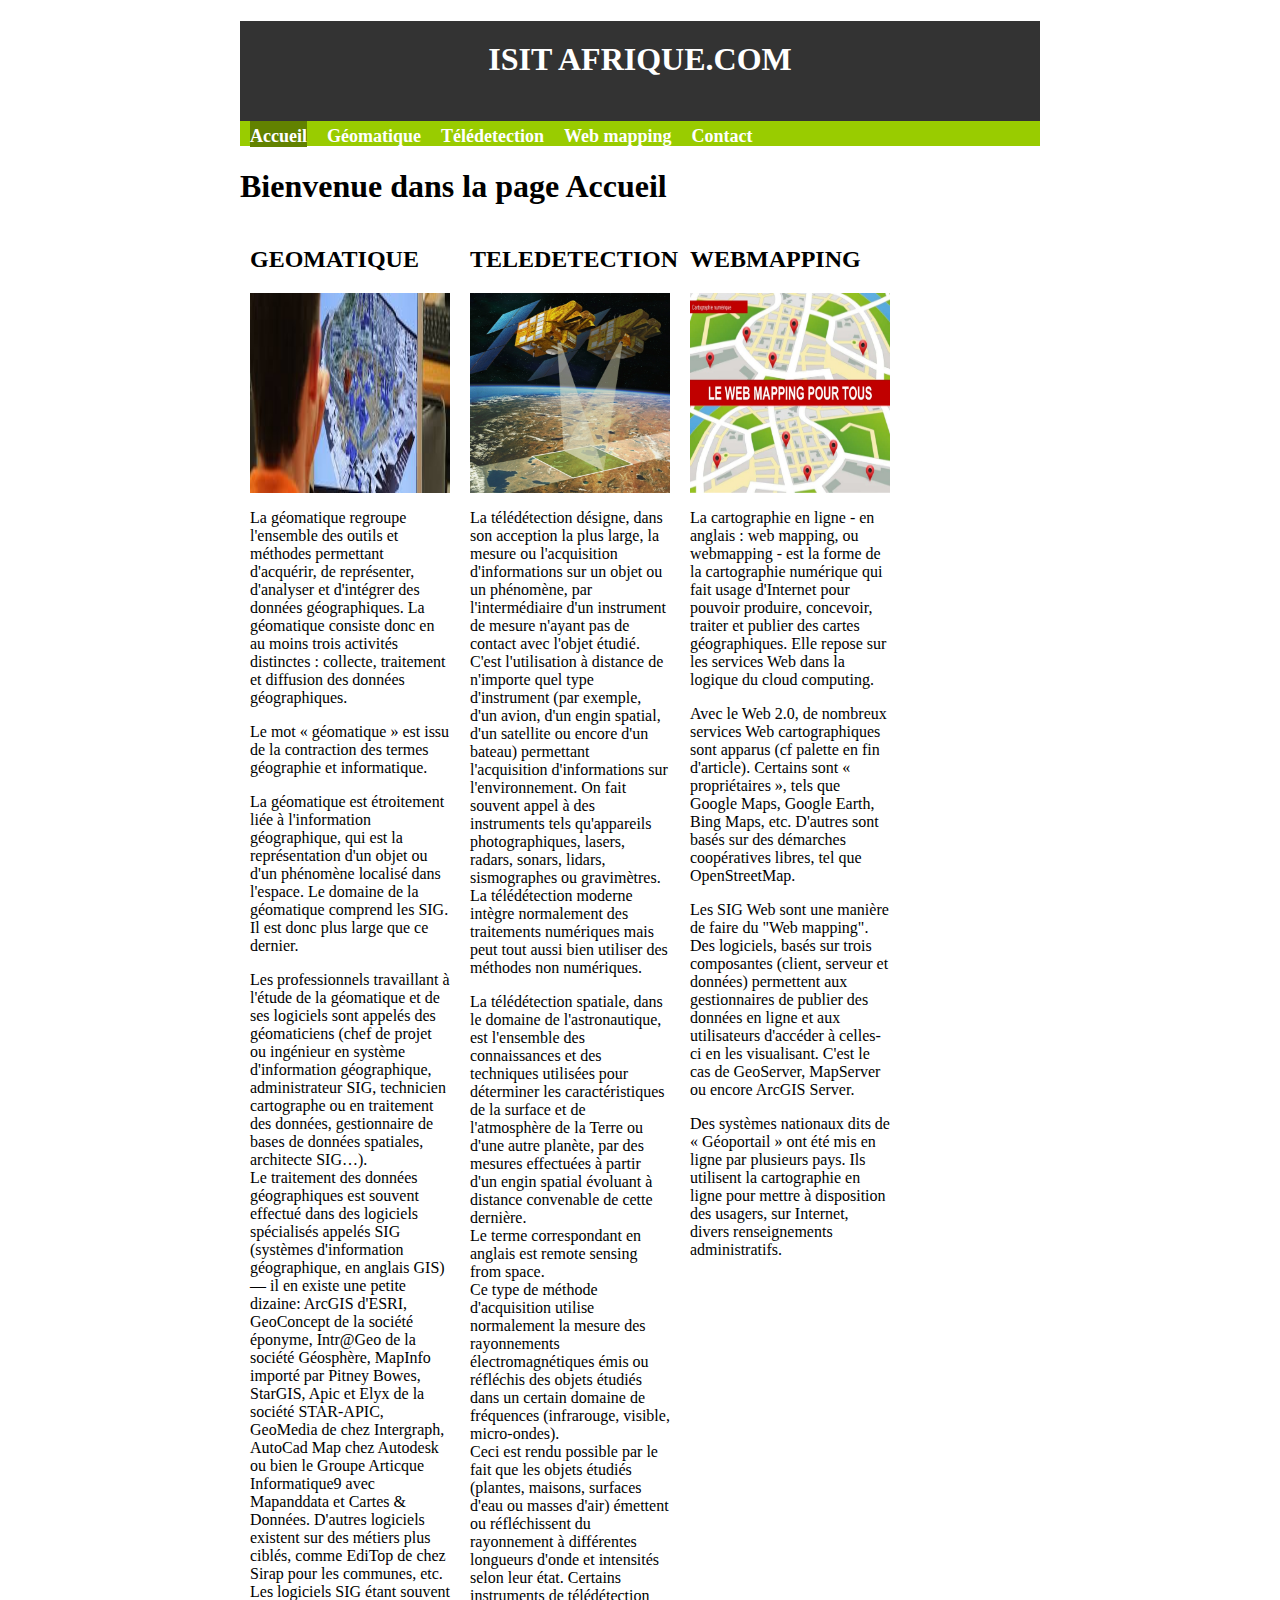
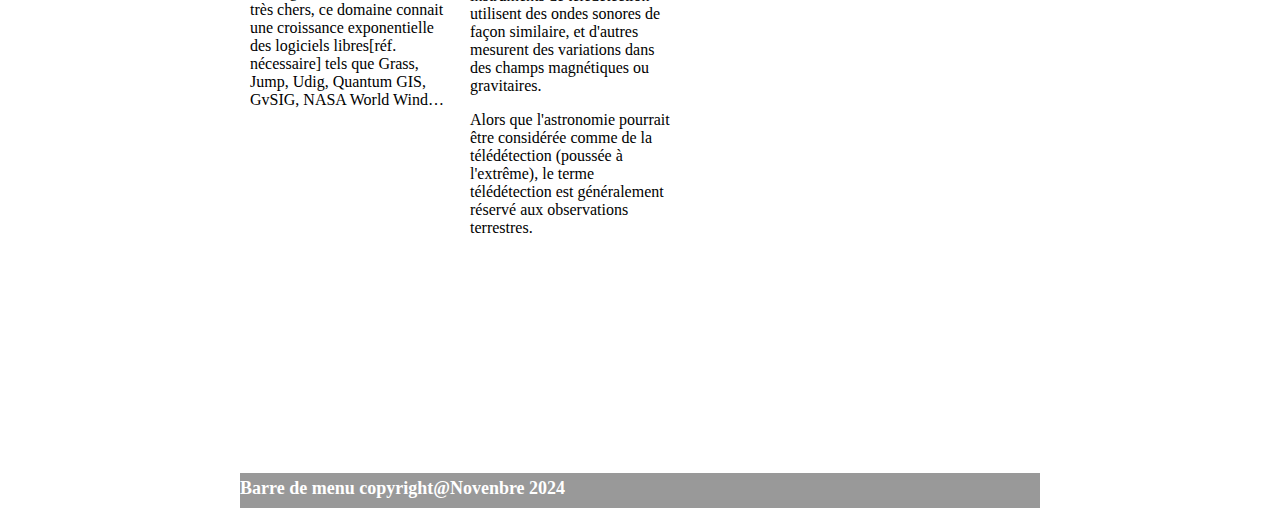
<file: Monsite/index.html>
<!DOCTYPE html PUBLIC "-//W3C//DTD XHTML 1.0 Transitional//EN" "http://www.w3.org/TR/xhtml1/DTD/xhtml1-transitional.dtd">
<html xmlns="http://www.w3.org/1999/xhtml">
<head>
<meta http-equiv="Content-Type" content="text/html; charset=utf-8" />
<title>Création barre de menu</title>
<link href="../style/Style.css" rel="stylesheet" type="text/css" />
</head>

<body>
<div id="Page">
  <div id="logo">
    <h1 align="center">ISIT AFRIQUE.COM</h1>
  </div>
  <div id="menu">
    <ul>
      <li class="active"><a href="index.html">Accueil</a></li>
      <li><a href="géomatique">Géomatique</a></li>
      <li><a href="télédetection.html">Télédetection</a></li>
      <li><a href="webmapping.html">Web mapping</a></li>
      <li><a href="contact.html">Contact</a></li>
    </ul>
  </div>
  <div id="Contenu">
    <h1>Bienvenue dans la page Accueil</h1>
    <div class="bloc">
      <h2>GEOMATIQUE</h2>
      <p><img src="../image/geomatique.jpg" alt="Geomatique" width="200" height="200" /></p>
      <p>La géomatique regroupe l'ensemble des outils et méthodes permettant d'acquérir, de représenter, d'analyser et d'intégrer des données géographiques. La géomatique consiste donc en au moins trois activités distinctes : collecte, traitement et diffusion des données géographiques.</p>
      <p>Le mot « géomatique » est issu de la contraction des termes géographie et informatique.</p>
      <p>La géomatique est étroitement liée à l'information géographique, qui est la représentation d'un objet ou d'un phénomène localisé dans l'espace. Le domaine de la géomatique comprend les SIG. Il est donc plus large que ce dernier.</p>
      <p>Les professionnels travaillant à l'étude de la géomatique et de ses logiciels sont appelés des géomaticiens (chef de projet ou ingénieur en système d'information géographique, administrateur SIG, technicien cartographe ou en traitement des données, gestionnaire de bases de données spatiales, architecte SIG…).<br />
        Le traitement des données géographiques est souvent effectué dans des logiciels spécialisés appelés SIG (systèmes d'information géographique, en anglais GIS) — il en existe une petite dizaine: ArcGIS d'ESRI, GeoConcept de la société éponyme, Intr@Geo de la société Géosphère, MapInfo importé par Pitney Bowes, StarGIS, Apic et Elyx de la société STAR-APIC, <br />
        GeoMedia de chez Intergraph, AutoCad Map chez Autodesk ou bien le Groupe Articque Informatique9 avec Mapanddata et Cartes &amp; Données. D'autres logiciels existent sur des métiers plus ciblés, comme EdiTop de chez Sirap pour les communes, etc. Les logiciels SIG étant souvent très chers, ce domaine connait une croissance exponentielle des logiciels libres[réf. nécessaire] tels que Grass, Jump, Udig, Quantum GIS, GvSIG, NASA World Wind…</p>
      <p>&nbsp;</p>
    </div>
    
    <div class="bloc">
      <h2>TELEDETECTION</h2>
      <p><img src="../image/image_5.jpeg" alt="teledetection" width="200" height="200" /></p>
      <p>La télédétection désigne, dans son acception la plus large, la mesure ou l'acquisition d'informations sur un objet ou un phénomène, par l'intermédiaire d'un instrument de mesure n'ayant pas de contact avec l'objet étudié. <br />
        C'est l'utilisation à distance de n'importe quel type d'instrument (par exemple, d'un avion, d'un engin spatial, d'un satellite ou encore d'un bateau) permettant l'acquisition d'informations sur l'environnement. On fait souvent appel à des instruments tels qu'appareils photographiques, lasers, radars, sonars, lidars, sismographes ou gravimètres. <br />
      La télédétection moderne intègre normalement des traitements numériques mais peut tout aussi bien utiliser des méthodes non numériques.</p>
      <p>La télédétection spatiale, dans le domaine de l'astronautique, est l'ensemble des connaissances et des techniques utilisées pour déterminer les caractéristiques de la surface et de l'atmosphère de la Terre ou d'une autre planète, par des mesures effectuées à partir d'un engin spatial évoluant à distance convenable de cette dernière. <br />
        Le terme correspondant en anglais est remote sensing from space.<br />
        Ce type de méthode d'acquisition utilise normalement la mesure des rayonnements électromagnétiques émis ou réfléchis des objets étudiés dans un certain domaine de fréquences (infrarouge, visible, micro-ondes). <br />
        Ceci est rendu possible par le fait que les objets étudiés (plantes, maisons, surfaces d'eau ou masses d'air) émettent ou réfléchissent du rayonnement à différentes longueurs d'onde et intensités selon leur état. Certains instruments de télédétection utilisent des ondes sonores de façon similaire, et d'autres mesurent des variations dans des champs magnétiques ou gravitaires.</p>
      <p>Alors que l'astronomie pourrait être considérée comme de la télédétection (poussée à l'extrême), le terme télédétection est généralement réservé aux observations terrestres.</p>
    </div>
    
    
    
    
    
    <div class="bloc">
      <h2>WEBMAPPING</h2>
      <p><img src="../image/le-web-mapping-pour-tous.jpg" alt="wEB MAPPING" width="200" height="200" /></p>
      <p>La cartographie en ligne - en anglais : web mapping, ou webmapping - est la forme de la cartographie numérique qui fait usage d'Internet pour pouvoir produire, concevoir, traiter et publier des cartes géographiques. Elle repose sur les services Web dans la logique du cloud computing.</p>
      <p>Avec le Web 2.0, de nombreux services Web cartographiques sont apparus (cf palette en fin d'article). Certains sont « propriétaires », tels que Google Maps, Google Earth, Bing Maps, etc. D'autres sont basés sur des démarches coopératives libres, tel que OpenStreetMap.</p>
      <p>Les SIG Web sont une manière de faire du &quot;Web mapping&quot;. Des logiciels, basés sur trois composantes (client, serveur et données) permettent aux gestionnaires de publier des données en ligne et aux utilisateurs d'accéder à celles-ci en les visualisant. C'est le cas de GeoServer, MapServer ou encore ArcGIS Server.</p>
      <p>Des systèmes nationaux dits de « Géoportail » ont été mis en ligne par plusieurs pays. Ils utilisent la cartographie en ligne pour mettre à disposition des usagers, sur Internet, divers renseignements administratifs.</p>
    </div>
    
    <div class="clear"></div>
    <p>&nbsp;</p>
    <p>&nbsp;</p>
    <p>&nbsp;</p>
    <p>&nbsp;</p>
    <p>&nbsp;</p>
    <p>&nbsp;</p>
  </div>
  <div id="Pied">Barre de menu copyright@Novenbre 2024</div>
</div>
</body>
</html>
</file>
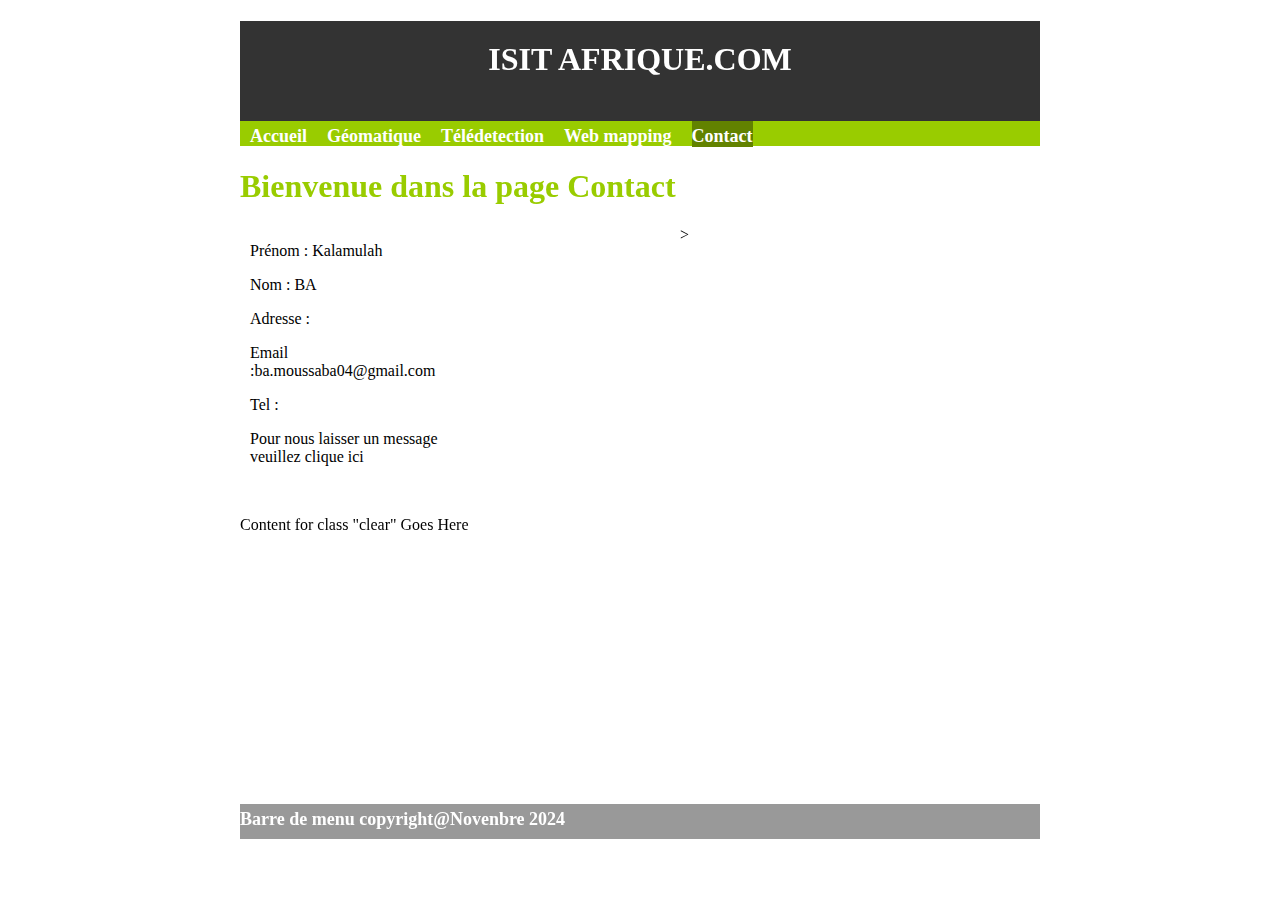
<file: Monsite/contact.html>
<!DOCTYPE html PUBLIC "-//W3C//DTD XHTML 1.0 Transitional//EN" "http://www.w3.org/TR/xhtml1/DTD/xhtml1-transitional.dtd">
<html xmlns="http://www.w3.org/1999/xhtml">
<head>
<meta http-equiv="Content-Type" content="text/html; charset=utf-8" />
<title>Création barre de menu</title>
<link href="../style/Style.css" rel="stylesheet" type="text/css" />
<style type="text/css">
<!--
.style1 {
	color: #99CC00
}
-->
</style>
</head>

<body>
<div id="Page">
  <div id="logo">
    <h1 align="center" class="active">ISIT AFRIQUE.COM</h1>
  </div>
  <div id="menu">
    <ul>
      <li><a href="index.html">Accueil</a></li>
      <li><a href="géomatique">Géomatique</a></li>
      <li><a href="télédetection.html">Télédetection</a></li>
      <li><a href="webmapping.html">Web mapping</a></li>
      <li class="active"><a href="contact.html">Contact</a></li>
    </ul>
  </div>
  <div id="Contenu">
    <h1 class="style1">Bienvenue dans la page Contact</h1>
    <div class="bloc">
      <p>Prénom : Kalamulah</p>
      <p>Nom : BA</p>
      <p>Adresse : </p>
      <p>Email :ba.moussaba04@gmail.com</p>
      <p>Tel :</p>
      <p>Pour nous laisser un message veuillez clique ici</p>
      <p>&nbsp;</p>
    </div>
    <div class="bloc"><iframe src="https://www.google.com/maps/embed?pb=!1m18!1m12!1m3!1d3859.074938366407!2d-17.475338026222524!3d14.708354085790889!2m3!1f0!2f0!3f0!3m2!1i1024!2i768!4f13.1!3m3!1m2!1s0xec17390b068cb09%3A0x4d0decd2be6f0fd9!2sISIT%20Afrique!5e0!3m2!1sfr!2ssn!4v1733400037871!5m2!1sfr!2ssn" width="600" height="450" style="border:0;" allowfullscreen="" loading="lazy" referrerpolicy="no-referrer-when-downgrade"></iframe></div>
    <P>></p
    ><div class="clear">Content for  class "clear" Goes Here</div>
    <p class="style1">&nbsp;</p>
    <div class="clear"></div>
    <p>&nbsp;</p>
    <p>&nbsp;</p>
    <p>&nbsp;</p>
    <p>&nbsp;</p>
    <p>&nbsp;</p>
    <p>&nbsp;</p>
  </div>
  <div id="Pied">Barre de menu copyright@Novenbre 2024</div>
</div>
</body>
</html>
</file>
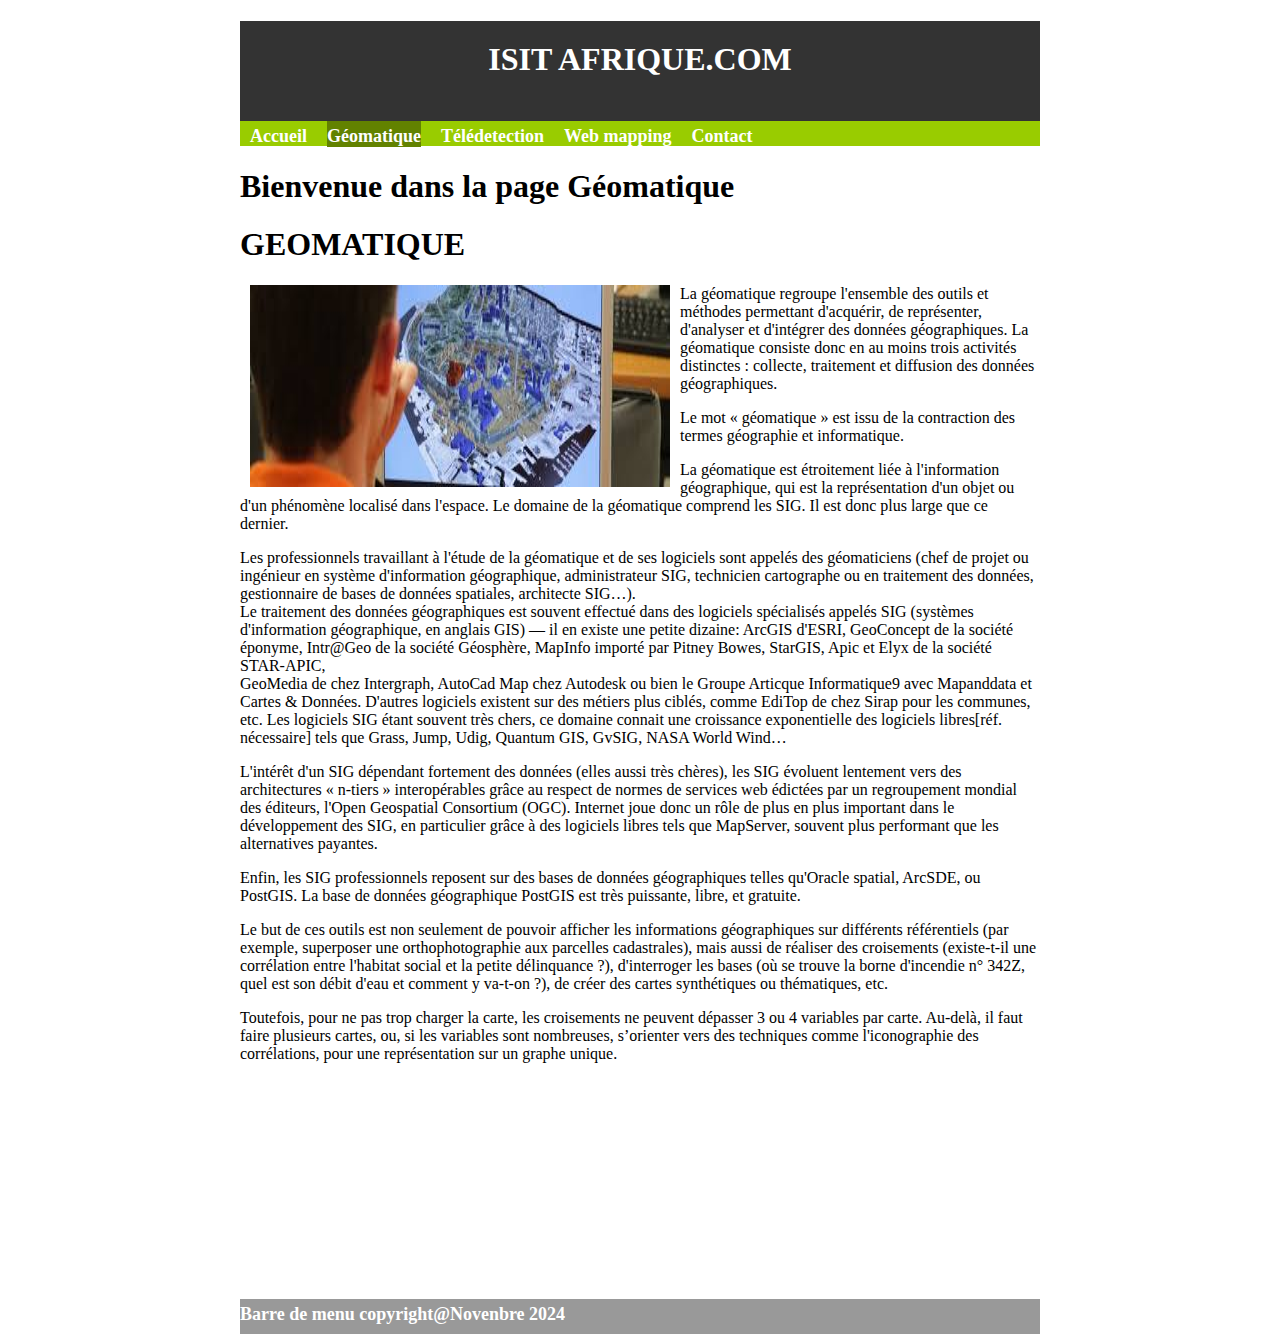
<file: Monsite/geomatique.html>
<!DOCTYPE html PUBLIC "-//W3C//DTD XHTML 1.0 Transitional//EN" "http://www.w3.org/TR/xhtml1/DTD/xhtml1-transitional.dtd">
<html xmlns="http://www.w3.org/1999/xhtml">
<head>
<meta http-equiv="Content-Type" content="text/html; charset=utf-8" />
<title>Création barre de menu</title>
<link href="../style/Style.css" rel="stylesheet" type="text/css" />
</head>

<body>
<div id="Page">
  <div id="logo">
    <h1 align="center">ISIT AFRIQUE.COM</h1>
  </div>
  <div id="menu">
    <ul>
      <li><a href="index.html">Accueil</a></li>
      <li class="active"><a href="géomatique">Géomatique</a></li>
      <li><a href="télédetection.html">Télédetection</a></li>
      <li><a href="webmapping.html">Web mapping</a></li>
      <li><a href="contact.html">Contact</a></li>
    </ul>
  </div>
  <div id="Contenu">
    <h1>Bienvenue dans la page Géomatique</h1>
    <h1>GEOMATIQUE</h1>
    <p><img src="../image/geomatique.jpg" alt="geomatique" width="420" height="120" class="img-left" />La géomatique regroupe l'ensemble des outils et méthodes permettant d'acquérir, de représenter, d'analyser et d'intégrer des données géographiques. La géomatique consiste donc en au moins trois activités distinctes : collecte, traitement et diffusion des données géographiques.</p>
    <p>Le mot « géomatique » est issu de la contraction des termes géographie et informatique.</p>
    <p>La géomatique est étroitement liée à l'information géographique, qui est la représentation d'un objet ou d'un phénomène localisé dans l'espace. Le domaine de la géomatique comprend les SIG. Il est donc plus large que ce dernier.</p>
    <p>Les professionnels travaillant à l'étude de la géomatique et de ses logiciels sont appelés des géomaticiens (chef de projet ou ingénieur en système d'information géographique, administrateur SIG, technicien cartographe ou en traitement des données, gestionnaire de bases de données spatiales, architecte SIG…).<br />
      Le traitement des données géographiques est souvent effectué dans des logiciels spécialisés appelés SIG (systèmes d'information géographique, en anglais GIS) — il en existe une petite dizaine: ArcGIS d'ESRI, GeoConcept de la société éponyme, Intr@Geo de la société Géosphère, MapInfo importé par Pitney Bowes, StarGIS, Apic et Elyx de la société STAR-APIC, <br />
      GeoMedia de chez Intergraph, AutoCad Map chez Autodesk ou bien le Groupe Articque Informatique9 avec Mapanddata et Cartes &amp; Données. D'autres logiciels existent sur des métiers plus ciblés, comme EdiTop de chez Sirap pour les communes, etc. Les logiciels SIG étant souvent très chers, ce domaine connait une croissance exponentielle des logiciels libres[réf. nécessaire] tels que Grass, Jump, Udig, Quantum GIS, GvSIG, NASA World Wind…</p>
    <p>L'intérêt d'un SIG dépendant fortement des données (elles aussi très chères), les SIG évoluent lentement vers des architectures « n-tiers » interopérables grâce au respect de normes de services web édictées par un regroupement mondial des éditeurs, l'Open Geospatial Consortium (OGC). Internet joue donc un rôle de plus en plus important dans le développement des SIG, en particulier grâce à des logiciels libres tels que MapServer, souvent plus performant que les alternatives payantes.</p>
    <p>Enfin, les SIG professionnels reposent sur des bases de données géographiques telles qu'Oracle spatial, ArcSDE, ou PostGIS. La base de données géographique PostGIS est très puissante, libre, et gratuite.</p>
    <p>Le but de ces outils est non seulement de pouvoir afficher les informations géographiques sur différents référentiels (par exemple, superposer une orthophotographie aux parcelles cadastrales), mais aussi de réaliser des croisements (existe-t-il une corrélation entre l'habitat social et la petite délinquance ?), d'interroger les bases (où se trouve la borne d'incendie n° 342Z, quel est son débit d'eau et comment y va-t-on ?), de créer des cartes synthétiques ou thématiques, etc.</p>
    <p>Toutefois, pour ne pas trop charger la carte, les croisements ne peuvent dépasser 3 ou 4 variables par carte. Au-delà, il faut faire plusieurs cartes, ou, si les variables sont nombreuses, s’orienter vers des techniques comme l'iconographie des corrélations, pour une représentation sur un graphe unique.</p>
    <div class="clear"></div>
    <p>&nbsp;</p>
    <p>&nbsp;</p>
    <p>&nbsp;</p>
    <p>&nbsp;</p>
    <p>&nbsp;</p>
    <p>&nbsp;</p>
  </div>
  <div id="Pied">Barre de menu copyright@Novenbre 2024</div>
</div>
</body>
</html>
</file>
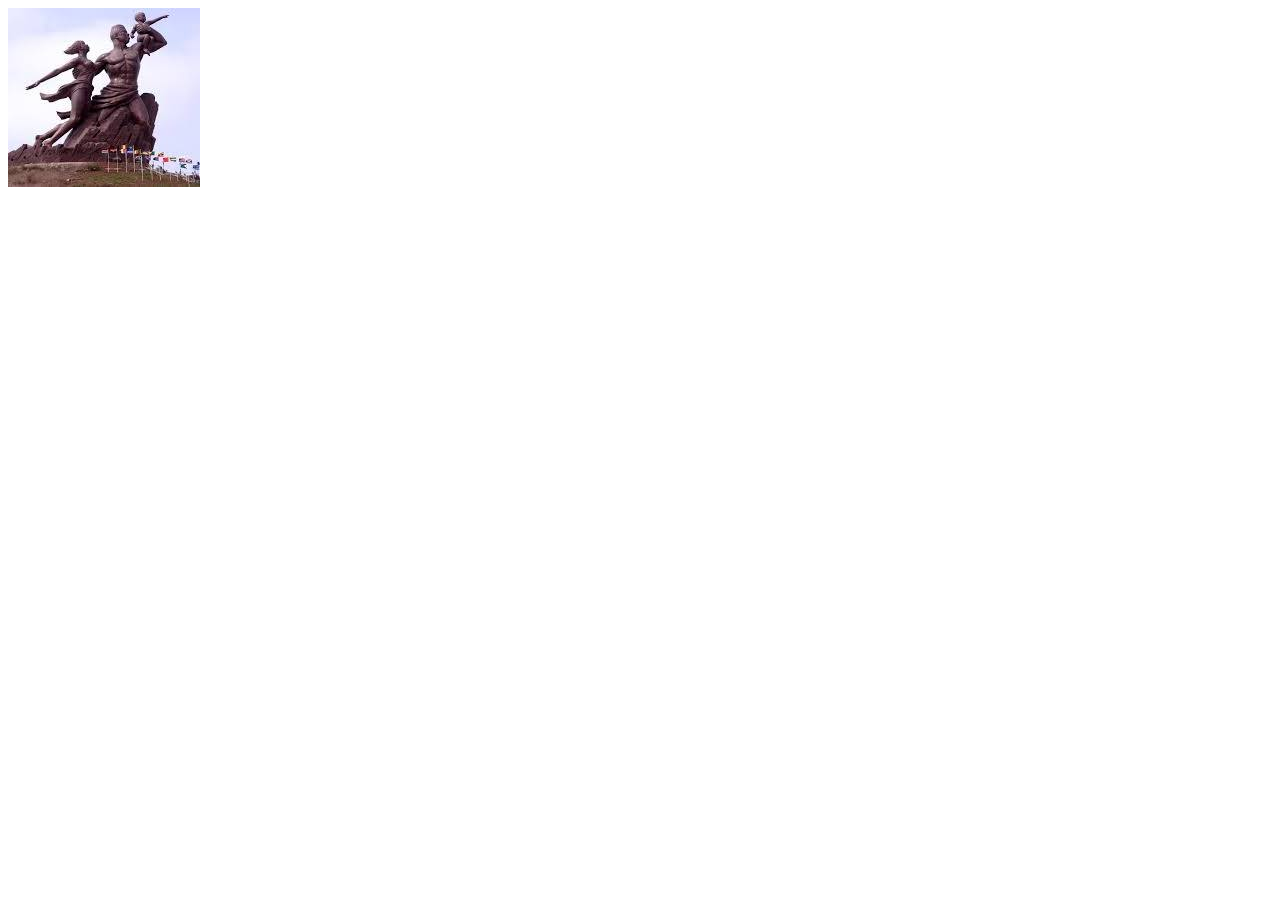
<file: Monsite/monument.html>
<!DOCTYPE html PUBLIC "-//W3C//DTD XHTML 1.0 Transitional//EN" "http://www.w3.org/TR/xhtml1/DTD/xhtml1-transitional.dtd">
<html xmlns="http://www.w3.org/1999/xhtml">
<head>
<meta http-equiv="Content-Type" content="text/html; charset=utf-8" />
<title>Untitled Document</title>
</head>

<body>
<img src="../MONUMENT DE LA RENAISSANCE.jpeg" alt=".img.monument" width="192" height="179" />
<map name="Map" id="Map"><area shape="rect" coords="27,178,69,211" href="limiteregion.html" />
</map>
<p>&nbsp;</p>
<p>&nbsp;</p>
</body>
</html>
</file>
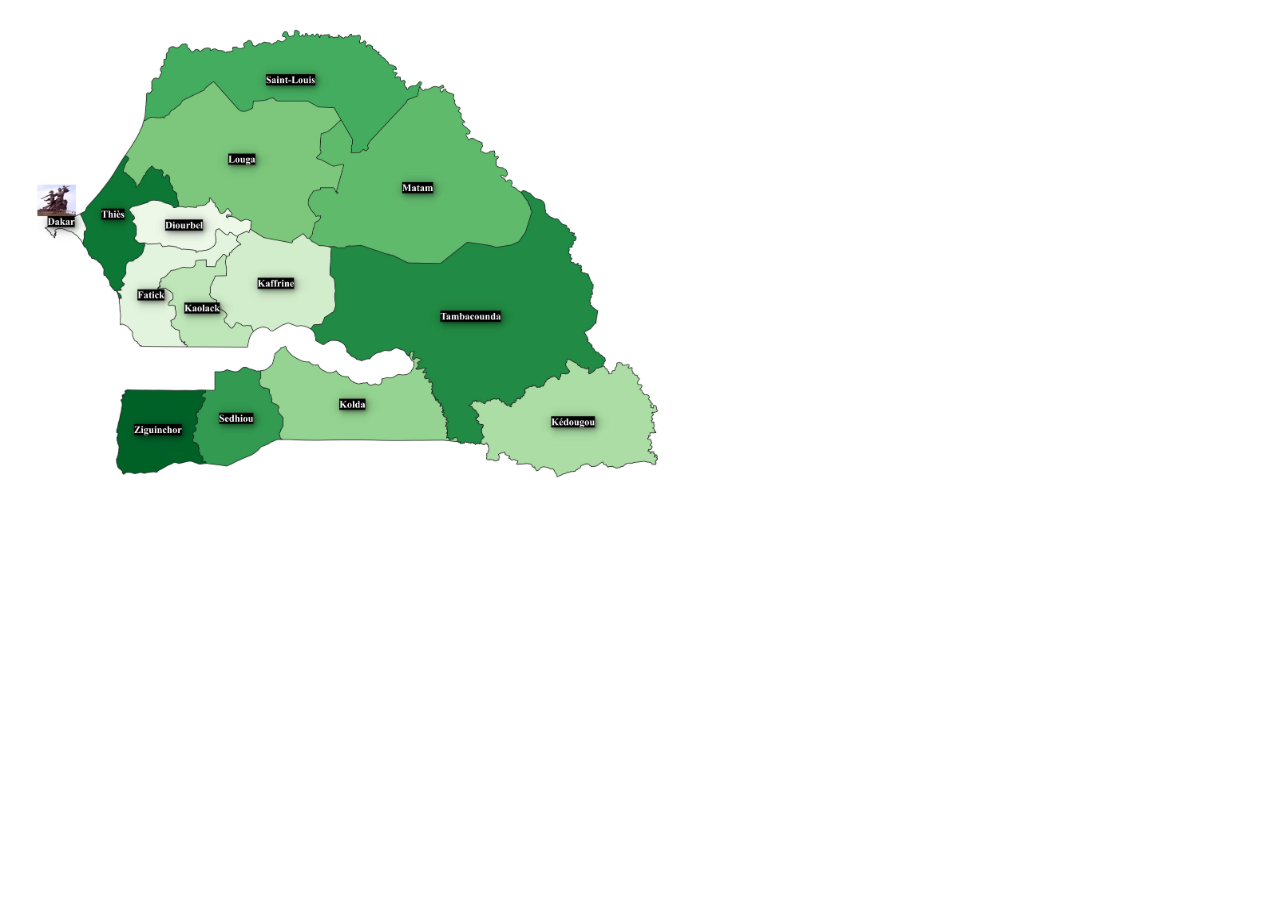
<file: Monsite/region.html>
<!DOCTYPE html PUBLIC "-//W3C//DTD XHTML 1.0 Transitional//EN" "http://www.w3.org/TR/xhtml1/DTD/xhtml1-transitional.dtd">
<html xmlns="http://www.w3.org/1999/xhtml">
<head>
<meta http-equiv="Content-Type" content="text/html; charset=utf-8" />
<title>Untitled Document</title>
</head>

<body>
<img src="../image/limite region.jpg" alt="lim region" width="700" height="500" border="0" usemap="#Map" />
<map name="Map" id="Map"><area shape="rect" coords="27,178,69,211" href="limiteregion.html" />
</map>
<p>&nbsp;</p>
<p>&nbsp;</p>
</body>
</html>
</file>
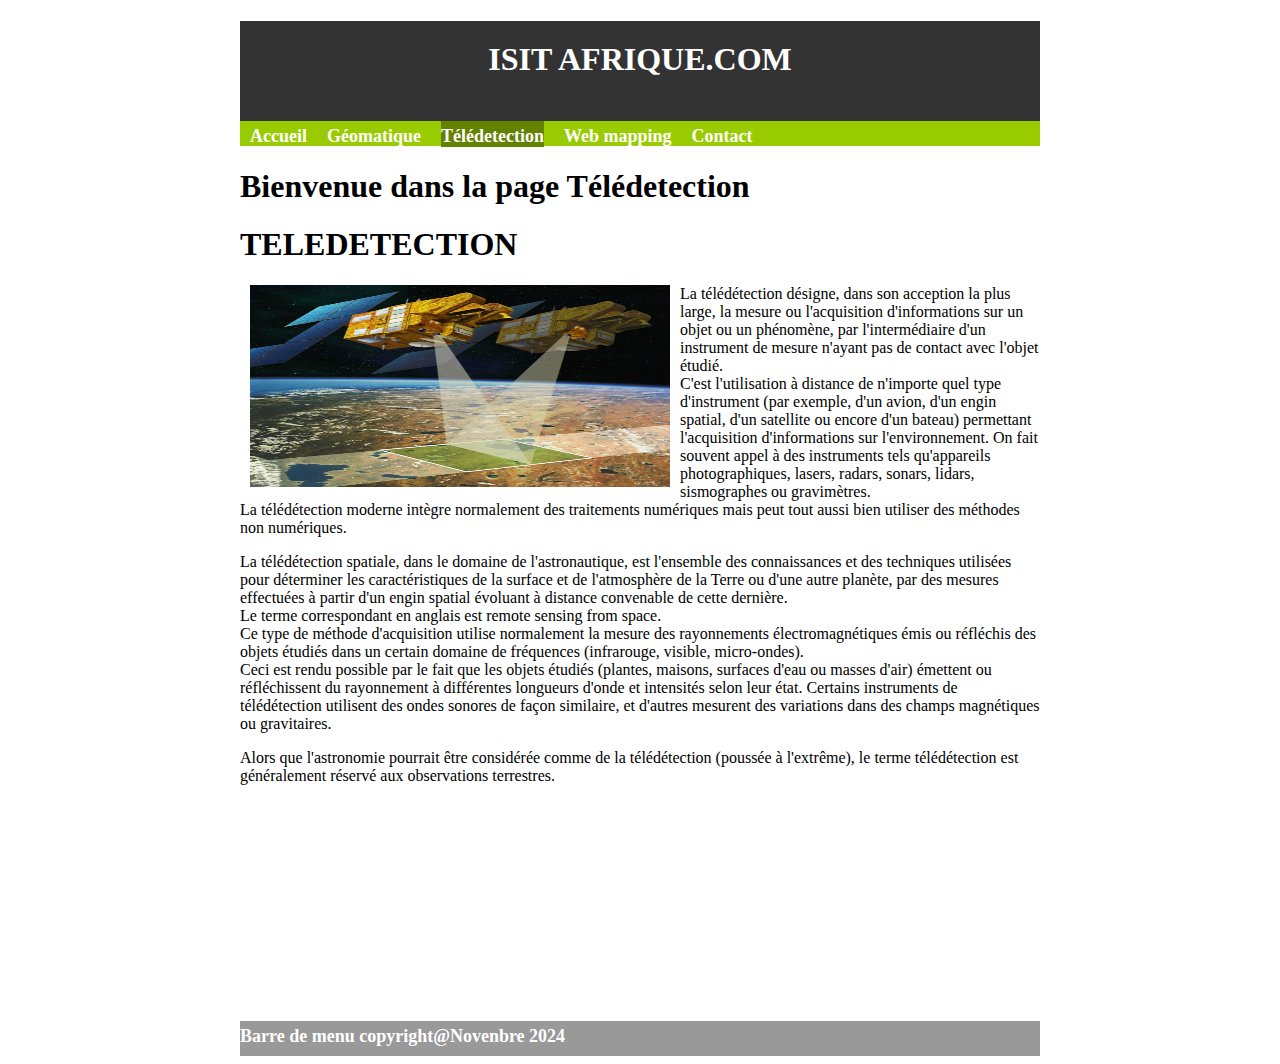
<file: Monsite/teledetection.html>
<!DOCTYPE html PUBLIC "-//W3C//DTD XHTML 1.0 Transitional//EN" "http://www.w3.org/TR/xhtml1/DTD/xhtml1-transitional.dtd">
<html xmlns="http://www.w3.org/1999/xhtml">
<head>
<meta http-equiv="Content-Type" content="text/html; charset=utf-8" />
<title>Création barre de menu</title>
<link href="../style/Style.css" rel="stylesheet" type="text/css" />
</head>

<body>
<div id="Page">
  <div id="logo">
    <h1 align="center">ISIT AFRIQUE.COM</h1>
  </div>
  <div id="menu">
    <ul>
      <li><a href="index.html">Accueil</a></li>
      <li><a href="géomatique">Géomatique</a></li>
      <li class="active"><a href="télédetection.html">Télédetection</a></li>
      <li><a href="webmapping.html">Web mapping</a></li>
      <li><a href="contact.html">Contact</a></li>
    </ul>
  </div>
  <div id="Contenu">
    <h1>Bienvenue dans la page Télédetection</h1>
    <h1 class="active">TELEDETECTION</h1>
    <p><img src="../image/image_5.jpeg" alt="teledetection" width="580" height="640" class="img-left" />La télédétection désigne, dans son acception la plus large, la mesure ou l'acquisition d'informations sur un objet ou un phénomène, par l'intermédiaire d'un instrument de mesure n'ayant pas de contact avec l'objet étudié. <br />
      C'est l'utilisation à distance de n'importe quel type d'instrument (par exemple, d'un avion, d'un engin spatial, d'un satellite ou encore d'un bateau) permettant l'acquisition d'informations sur l'environnement. On fait souvent appel à des instruments tels qu'appareils photographiques, lasers, radars, sonars, lidars, sismographes ou gravimètres. <br />
      La télédétection moderne intègre normalement des traitements numériques mais peut tout aussi bien utiliser des méthodes non numériques.</p>
    <p>La télédétection spatiale, dans le domaine de l'astronautique, est l'ensemble des connaissances et des techniques utilisées pour déterminer les caractéristiques de la surface et de l'atmosphère de la Terre ou d'une autre planète, par des mesures effectuées à partir d'un engin spatial évoluant à distance convenable de cette dernière. <br />
      Le terme correspondant en anglais est remote sensing from space.<br />
      Ce type de méthode d'acquisition utilise normalement la mesure des rayonnements électromagnétiques émis ou réfléchis des objets étudiés dans un certain domaine de fréquences (infrarouge, visible, micro-ondes). <br />
      Ceci est rendu possible par le fait que les objets étudiés (plantes, maisons, surfaces d'eau ou masses d'air) émettent ou réfléchissent du rayonnement à différentes longueurs d'onde et intensités selon leur état. Certains instruments de télédétection utilisent des ondes sonores de façon similaire, et d'autres mesurent des variations dans des champs magnétiques ou gravitaires.</p>
    <p>Alors que l'astronomie pourrait être considérée comme de la télédétection (poussée à l'extrême), le terme télédétection est généralement réservé aux observations terrestres.</p>
    <div class="clear"></div>
    <p>&nbsp;</p>
    <p>&nbsp;</p>
    <p>&nbsp;</p>
    <p>&nbsp;</p>
    <p>&nbsp;</p>
    <p>&nbsp;</p>
  </div>
  <div id="Pied">Barre de menu copyright@Novenbre 2024</div>
</div>
</body>
</html>
</file>
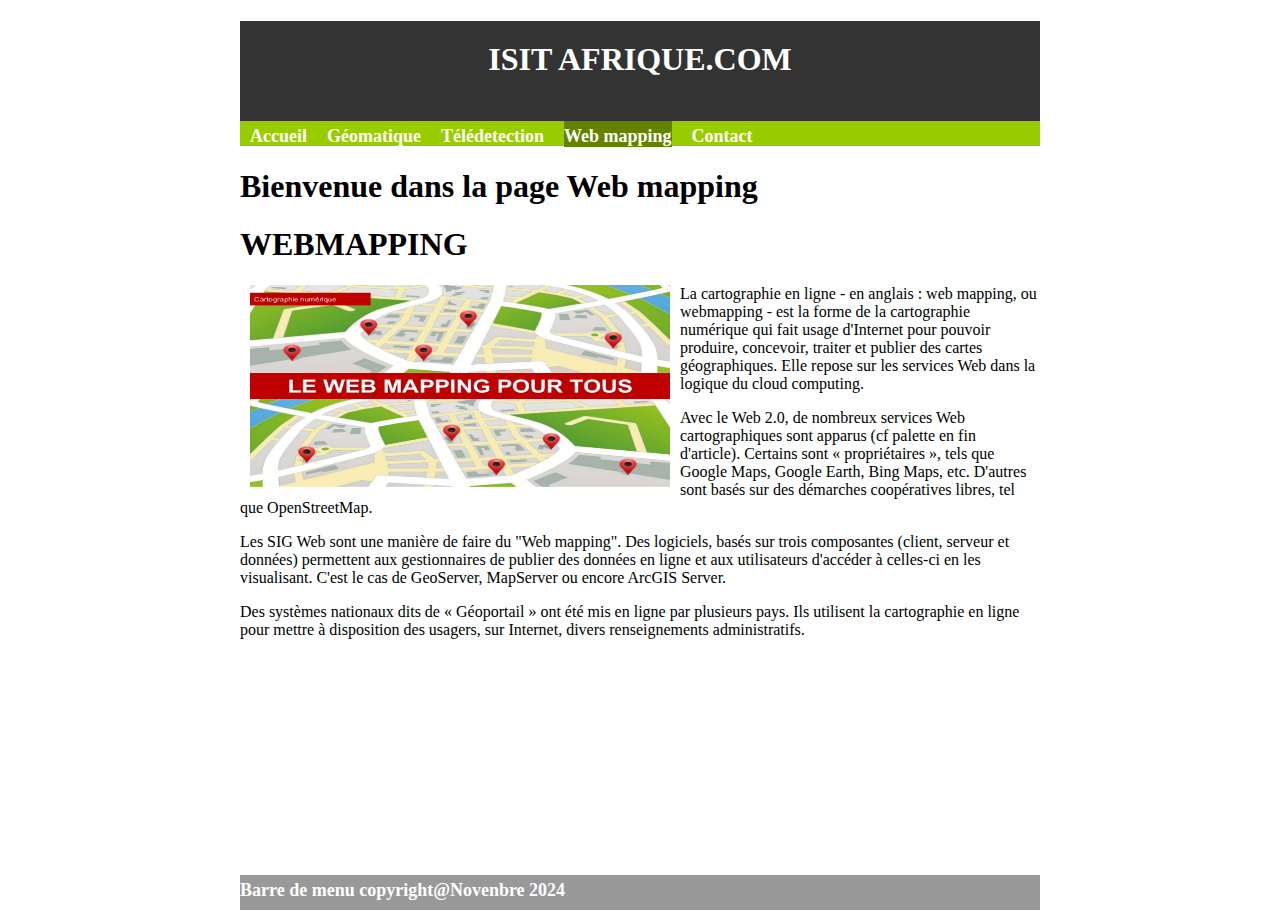
<file: Monsite/webmapping.html>
<!DOCTYPE html PUBLIC "-//W3C//DTD XHTML 1.0 Transitional//EN" "http://www.w3.org/TR/xhtml1/DTD/xhtml1-transitional.dtd">
<html xmlns="http://www.w3.org/1999/xhtml">
<head>
<meta http-equiv="Content-Type" content="text/html; charset=utf-8" />
<title>Création barre de menu</title>
<link href="../style/Style.css" rel="stylesheet" type="text/css" />
</head>

<body>
<div id="Page">
  <div id="logo">
    <h1 align="center">ISIT AFRIQUE.COM</h1>
  </div>
  <div id="menu">
    <ul>
      <li><a href="index.html">Accueil</a></li>
      <li><a href="géomatique">Géomatique</a></li>
      <li><a href="télédetection.html">Télédetection</a></li>
      <li class="active"><a href="webmapping.html">Web mapping</a></li>
      <li><a href="contact.html">Contact</a></li>
    </ul>
  </div>
  <div id="Contenu">
    <h1 class="active">Bienvenue dans la page Web mapping</h1>
    <h1>WEBMAPPING</h1>
    <p><img src="../image/le-web-mapping-pour-tous.jpg" alt="web mapping" width="638" height="479" class="img-left" />La cartographie en ligne - en anglais : web mapping, ou webmapping - est la forme de la cartographie numérique qui fait usage d'Internet pour pouvoir produire, concevoir, traiter et publier des cartes géographiques. Elle repose sur les services Web dans la logique du cloud computing.</p>
    <p>Avec le Web 2.0, de nombreux services Web cartographiques sont apparus (cf palette en fin d'article). Certains sont « propriétaires », tels que Google Maps, Google Earth, Bing Maps, etc. D'autres sont basés sur des démarches coopératives libres, tel que OpenStreetMap.</p>
    <p>Les SIG Web sont une manière de faire du &quot;Web mapping&quot;. Des logiciels, basés sur trois composantes (client, serveur et données) permettent aux gestionnaires de publier des données en ligne et aux utilisateurs d'accéder à celles-ci en les visualisant. C'est le cas de GeoServer, MapServer ou encore ArcGIS Server.</p>
    <p>Des systèmes nationaux dits de « Géoportail » ont été mis en ligne par plusieurs pays. Ils utilisent la cartographie en ligne pour mettre à disposition des usagers, sur Internet, divers renseignements administratifs.</p>
    <div class="clear"></div>
    <p>&nbsp;</p>
    <p>&nbsp;</p>
    <p>&nbsp;</p>
    <p>&nbsp;</p>
    <p>&nbsp;</p>
    <p>&nbsp;</p>
  </div>
  <div id="Pied">Barre de menu copyright@Novenbre 2024</div>
</div>
</body>
</html>
</file>
<file: style/Style.css>
@charset "utf-8";
/* CSS Document */

#Page {
	width: 800px;
	margin-right: auto;
	margin-left: auto;
}
#logo {
	height: 100px;
	background-color: #333333;
	color: #333333;
}
#menu li a:hover {
	background-color: #628200;
}
#menu li.active a {
	background-color: #628200;
}
#Pied {
}

#menu {
	background-color: #99CC00;
	height: 25px;
}
#Contenu {
}
#Pied {
	background-color: #999999;
	height: 30px;
	font-family: Georgia, "Times New Roman", Times, serif;
	font-size: 18px;
	font-weight: bold;
	color: #FFFFFF;
	padding-top: 5px;
}
#Pied {
}

#logo h1 {
	font-family: Georgia, "Times New Roman", Times, serif;
	font-weight: bold;
	color: #FFFFFF;
	padding: 20px;
}
.bloc {
	padding: 0px;
	float: left;
	width: 200px;
	margin-right: 10px;
	margin-left: 10px;
}
.clear {
	margin: 0px;
	padding: 0px;
	clear: both;
}

#menu ul {
	list-style-type: none;
	margin: 0px;
	padding: 0px;
}
#menu li {
	display: inline;
}
#menu li a {
	font-family: Georgia, "Times New Roman", Times, serif;
	font-size: 18px;
	font-weight: bold;
	color: #FFFFFF;
	text-decoration: none;
	display: block;
	float: left;
	margin-right: 10px;
	margin-left: 10px;
	padding-top: 5px;
}
.img-left {
	float: left;
	height: 202px;
	width: 420px;
	margin-right: 10px;
	margin-left: 10px;
}
.img-left {
	float: left;
	height: 202px;
	width: 420px;
	margin-right: 10px;
	margin-left: 10px;
}
.img-left {
	float: left;
	height: 202px;
	width: 420px;
	margin-right: 10px;
	margin-left: 10px;
}
#Page #Contenu .bloc iframe {
	height: 300px;
	width: 300px;
}
#Page #Contenu .bloc iframe {
	height: 280px;
	width: 280px;
}
</file>
